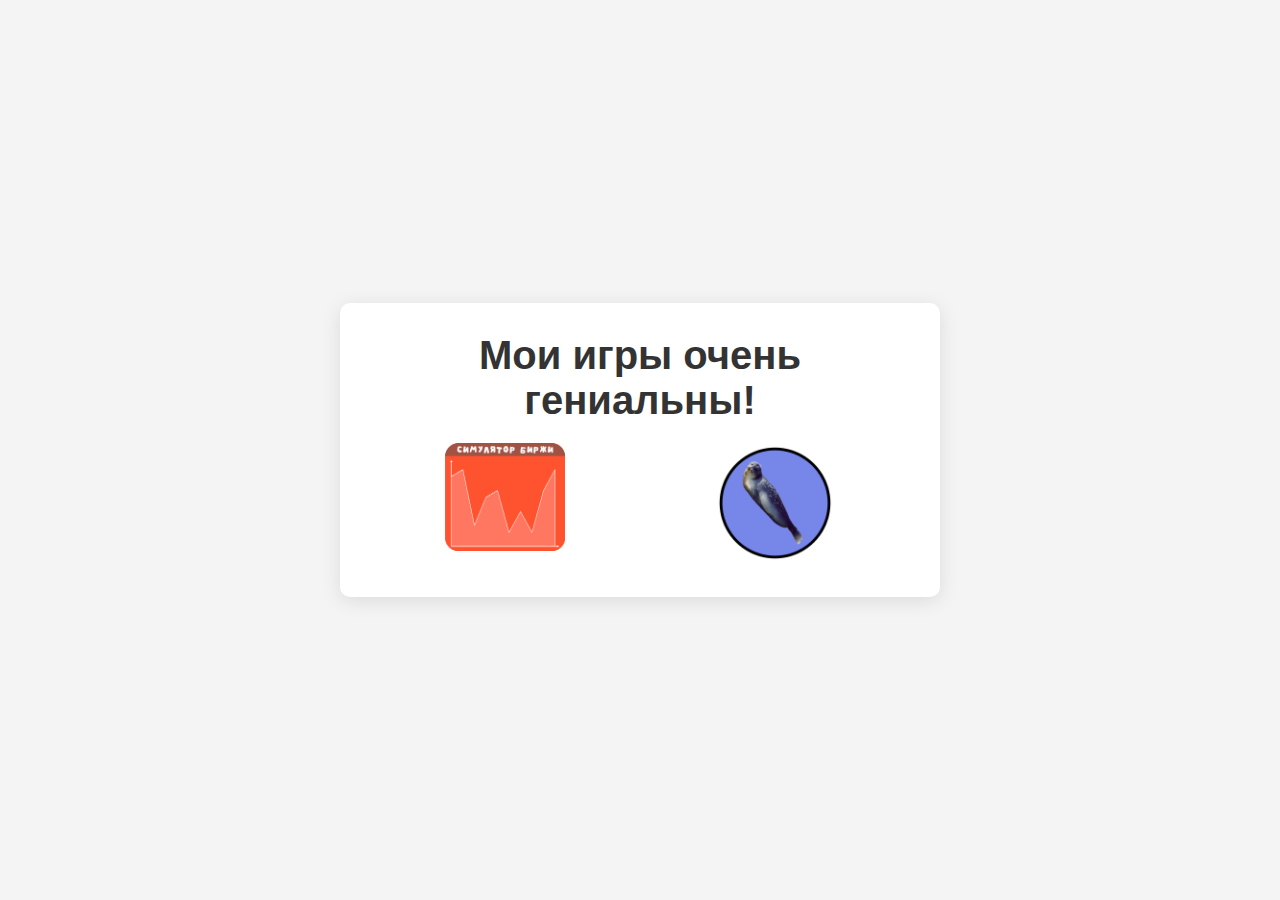
<file: index.html>
<!DOCTYPE html>
<html lang="ru">
<head>
	<meta charset="utf-8">
	<link rel="stylesheet" href="index.css">
	<title>Мой Сайт</title>
</head>
<body>
	<div class="main">
		<div class="content">
			<h1>Мои игры очень гениальны!</h1>
			<div class="game-images">
				<a href="birsha.html"><img class="game-image" src="5.png" alt="Биржа"></a>
				<a href="clicker.html"><img class="game-image" src="4.png" alt="Кликер"></a>
			</div>
		</div>
	</div>
</body>
</html>
</file>
<file: index.css>
* {
    box-sizing: border-box;
    margin: 0;
    padding: 0;
}

body {
    font-family: Arial, sans-serif;
    background-color: #f4f4f4;
    color: #333;
}

.main {
    display: flex;
    justify-content: center;
    align-items: center;
    height: 100vh;
    padding: 20px;
}

.content {
    text-align: center;
    background: white;
    border-radius: 10px;
    box-shadow: 0 4px 20px rgba(0, 0, 0, 0.1);
    padding: 30px;
    width: 90%;
    max-width: 600px;
}

h1 {
    margin-bottom: 20px;
    font-size: 2.5em;
}

.game-images {
    display: flex;
    justify-content: space-around;
    margin-top: 20px;
}

.game-image {
    width: 120px; /* Установите желаемую ширину */
    height: auto;
    border-radius: 10px;
    transition: transform 0.3s, box-shadow 0.3s;
}

.game-image:hover {
    transform: scale(1.1);
    box-shadow: 0 8px 15px rgba(0, 0, 0, 0.2);
}
</file>
